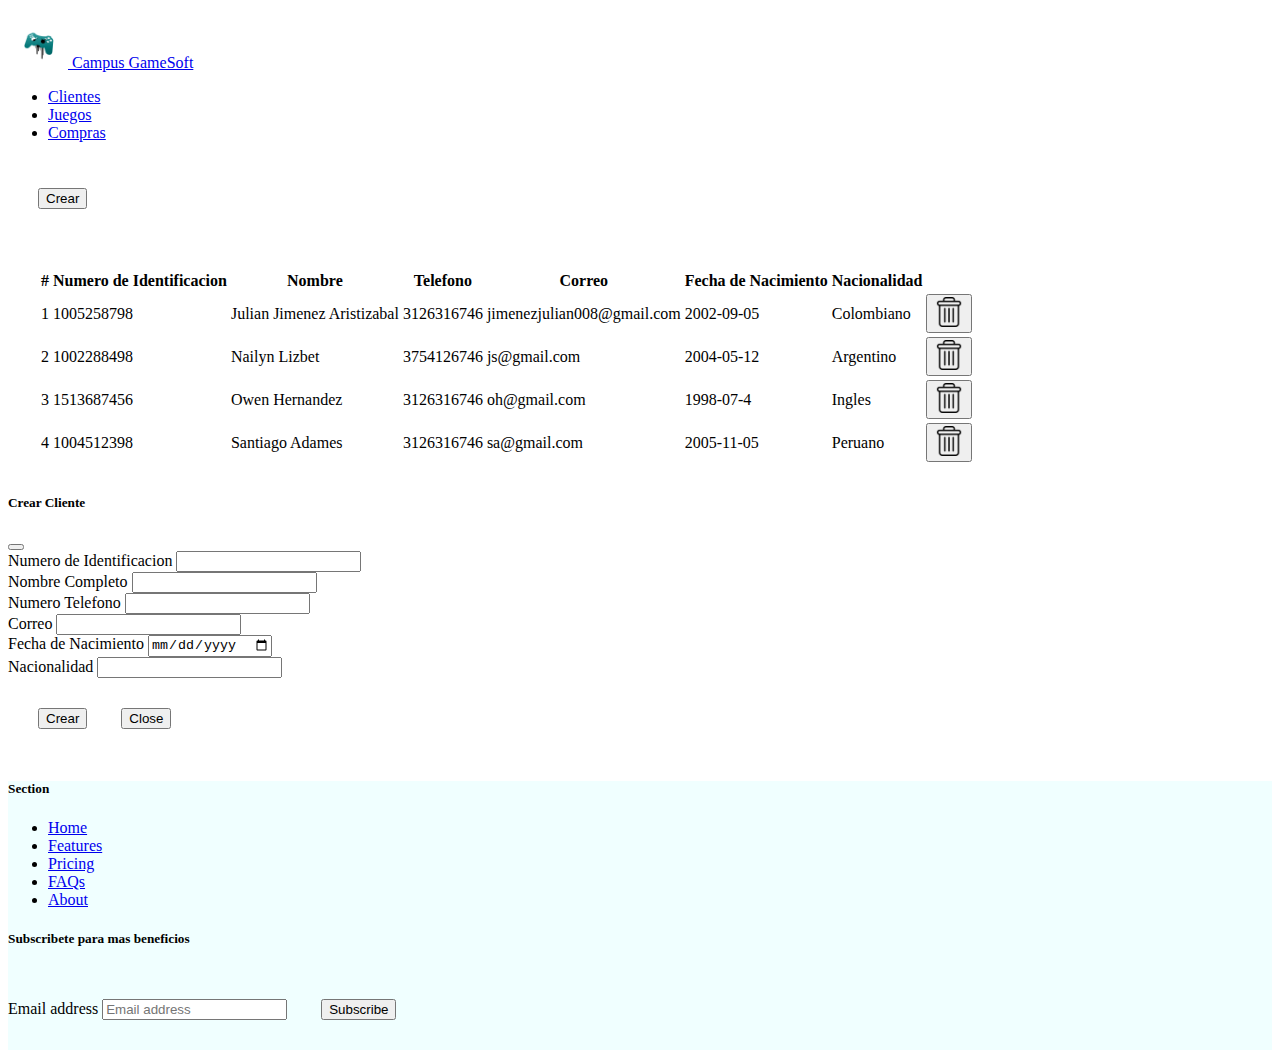
<file: clientes.html>
<!DOCTYPE html>
<html lang="en">
<head>
    <meta charset="UTF-8">
    <meta http-equiv="X-UA-Compatible" content="IE=edge">
    <meta name="viewport" content="width=device-width, initial-scale=1.0">
    <link href="https://cdn.jsdelivr.net/npm/bootstrap@5.3.0/dist/css/bootstrap.min.css" rel="stylesheet" integrity="sha384-9ndCyUaIbzAi2FUVXJi0CjmCapSmO7SnpJef0486qhLnuZ2cdeRhO02iuK6FUUVM" crossorigin="anonymous">
    <script src="https://cdn.jsdelivr.net/npm/@popperjs/core@2.11.8/dist/umd/popper.min.js" integrity="sha384-I7E8VVD/ismYTF4hNIPjVp/Zjvgyol6VFvRkX/vR+Vc4jQkC+hVqc2pM8ODewa9r" crossorigin="anonymous"></script>
<script src="https://cdn.jsdelivr.net/npm/bootstrap@5.3.0/dist/js/bootstrap.min.js" integrity="sha384-fbbOQedDUMZZ5KreZpsbe1LCZPVmfTnH7ois6mU1QK+m14rQ1l2bGBq41eYeM/fS" crossorigin="anonymous"></script>
<link rel="stylesheet" href="style.css">
    <title>Campus GameSoft/Clientes</title>
</head>
<body background="https://cloudfront-us-east-1.images.arcpublishing.com/infobae/25FCOYGKIJF4ZLVWEOSZOCZ5MY.jpg">
    
    <nav class="navbar bg-body-tertiary">
        <div class="container-fluid">
            <a class="navbar-brand" href="./index.html">
              <img src="./img/control.png" alt="Logo" width="60" height="60" class="d-inline-block align-text-top">
              Campus GameSoft
            </a>
            <ul class="nav justify-content-end">
              <li class="nav-item">
                <a class="nav-link active" aria-current="page" href="./clientes.html">Clientes</a>
              </li>
              <li class="nav-item">
                <a class="nav-link" href="./juegos.html">Juegos</a>
              </li>
              <li class="nav-item">
                <a class="nav-link" href="./compra.html">Compras</a>
              </li>
          </ul>
        </div>
      </nav>
      <button type="button" class="btn btn-outline-success" data-bs-toggle="offcanvas" data-bs-target="#offcanvasRight" aria-controls="offcanvasRight" >Crear</button>
        <div class="overflow-x-auto tablaa">
            <table class="table" id="mitabla">
                <thead>
                <tr>
                    <th scope="col">#</th>
                    <th scope="col">Numero de Identificacion</th>
                    <th scope="col">Nombre</th>
                    <th scope="col">Telefono</th>
                    <th scope="col">Correo</th>
                    <th scope="col">Fecha de Nacimiento</th>
                    <th scope="col">Nacionalidad</th>
                    <th scope="col"></th>
                </tr>
                </thead>
                <tbody>
                <tr>
                    <td>1</td>
                    <td>1005258798</td>
                    <td>Julian Jimenez Aristizabal</td>
                    <td>3126316746</td>
                    <td>jimenezjulian008@gmail.com</td>
                    <td>2002-09-05</td>
                    <td>Colombiano</td>
                    <td></button><button type="button" class="btn btn-danger" onclick="deleteFila(this)"><img src="/img/eliminar.png" width="30" height="30"></button>
                    </td>
                </tr>
                <tr>
                    <td>2</td>
                    <td>1002288498</td>
                    <td>Nailyn Lizbet</td>
                    <td>3754126746</td>
                    <td>js@gmail.com</td>
                    <td>2004-05-12</td>
                    <td>Argentino</td>
                    <td></button><button type="button" class="btn btn-danger" onclick="deleteFila(this)"><img src="/img/eliminar.png" width="30" height="30"></button>
                    </td>
                </tr>
                <tr>
                    <td>3</td>
                    <td>1513687456</td>
                    <td>Owen Hernandez</td>
                    <td>3126316746</td>
                    <td>oh@gmail.com</td>
                    <td>1998-07-4</td>
                    <td>Ingles</td>
                    <td></button><button type="button" class="btn btn-danger" onclick="deleteFila(this)"><img src="/img/eliminar.png" width="30" height="30"></button>
                    </td>
                </tr>
                <tr>
                    <td>4</td>
                    <td>1004512398</td>
                    <td>Santiago Adames</td>
                    <td>3126316746</td>
                    <td>sa@gmail.com</td>
                    <td>2005-11-05</td>
                    <td>Peruano</td>
                    <td></button><button type="button" class="btn btn-danger" onclick="deleteFila(this)"><img src="/img/eliminar.png" width="30" height="30"></button>
                    </td>
                </tr>
                </tbody>
            </table>
        </div>

        <div class="offcanvas offcanvas-end" tabindex="-1" id="offcanvasRight" aria-labelledby="offcanvasRightLabel">
            <div class="offcanvas-header">
              <h5 class="offcanvas-title" id="offcanvasRightLabel">Crear Cliente</h5>
              <button type="button" class="btn-close" data-bs-dismiss="offcanvas" aria-label="Close"></button>
            </div>
            <div class="offcanvas-body">
                <form>
                    <div class="mb-3">
                      <label for="exampleInputEmail1" class="form-label">Numero de Identificacion</label>
                      <input type="number" class="form-control" id="cedula" aria-describedby="emailHelp" required>
                    </div>
                    <div class="mb-3">
                      <label for="exampleInputPassword1" class="form-label">Nombre Completo</label>
                      <input type="text" class="form-control" id="nombre" required>
                    </div>
                    <div class="mb-3">
                        <label for="exampleInputEmail1" class="form-label">Numero Telefono</label>
                        <input type="number" class="form-control" id="telefono" aria-describedby="emailHelp" required>
                    </div>
                    <div class="mb-3">
                        <label for="exampleInputPassword1" class="form-label">Correo</label>
                        <input type="email" class="form-control" id="correo" required>
                    </div>
                    <div class="mb-3">
                        <label for="exampleInputEmail1" class="form-label">Fecha de Nacimiento</label>
                        <input type="date" class="form-control" id="fechnac" aria-describedby="emailHelp" required>
                    </div>
                    <div class="mb-3">
                        <label for="exampleInputPassword1" class="form-label">Nacionalidad</label>
                        <input type="text" class="form-control" id="nacionalidad" required>
                    </div>

                    <button type="button" class="btn btn-primary btn-success" id="crear">Crear</button>
                    <button type="button" class="btn btn-secondary btn-danger" data-bs-dismiss="offcanvas">Close</button>
                  </form>
            </div>
          </div>
          <div class="container">
            <footer class="py-5">
              <div class="row">
                <div class="col-6 col-md-2 mb-3">
                  <h5>Section</h5>
                  <ul class="nav flex-column">
                    <li class="nav-item mb-2"><a href="#" class="nav-link p-0 text-muted">Home</a></li>
                    <li class="nav-item mb-2"><a href="#" class="nav-link p-0 text-muted">Features</a></li>
                    <li class="nav-item mb-2"><a href="#" class="nav-link p-0 text-muted">Pricing</a></li>
                    <li class="nav-item mb-2"><a href="#" class="nav-link p-0 text-muted">FAQs</a></li>
                    <li class="nav-item mb-2"><a href="#" class="nav-link p-0 text-muted">About</a></li>
                  </ul>
                </div>
                <div class="col-md-5 offset-md-1 mb-3">
                  <form>
                    <h5>Subscribete para mas beneficios</h5>
                    <div class="d-flex flex-column flex-sm-row w-100 gap-2">
                      <label for="newsletter1" class="visually-hidden">Email address</label>
                      <input id="newsletter1" type="text" class="form-control" placeholder="Email address">
                      <button class="btn btn-primary" type="button">Subscribe</button>
                    </div>
                  </form>
                </div>
              </div>
            </footer>
          </div>
          <script src="./clientes.js"></script>
    <script src="https://cdn.jsdelivr.net/npm/bootstrap@5.3.0/dist/js/bootstrap.bundle.min.js"></script>
</body>
</html>
</file>
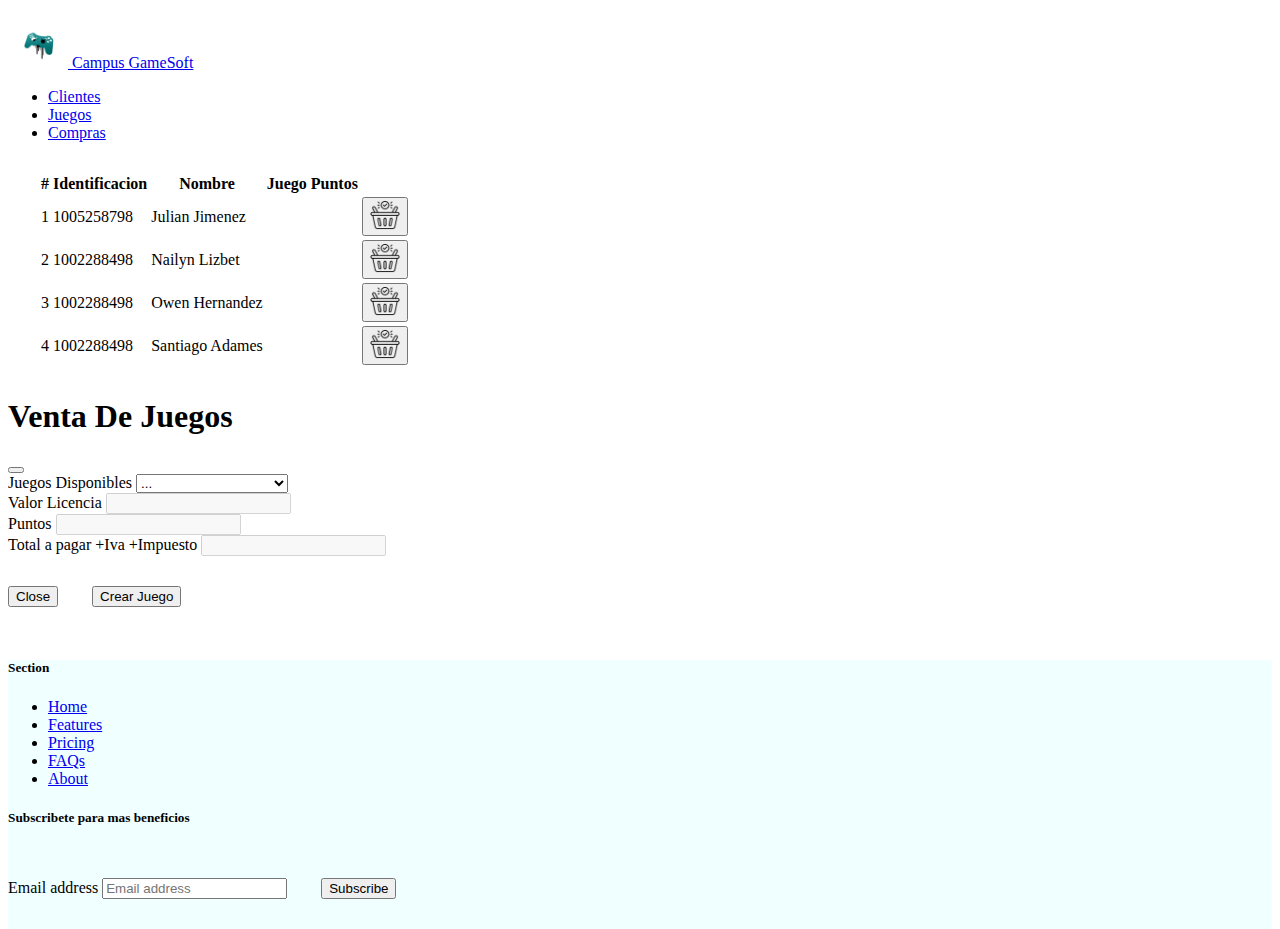
<file: compra.html>
<!DOCTYPE html>
<html lang="en">
<head>
    <meta charset="UTF-8">
    <meta http-equiv="X-UA-Compatible" content="IE=edge">
    <meta name="viewport" content="width=device-width, initial-scale=1.0">
    <link href="https://cdn.jsdelivr.net/npm/bootstrap@5.3.0/dist/css/bootstrap.min.css" rel="stylesheet" integrity="sha384-9ndCyUaIbzAi2FUVXJi0CjmCapSmO7SnpJef0486qhLnuZ2cdeRhO02iuK6FUUVM" crossorigin="anonymous">
    <script src="https://cdn.jsdelivr.net/npm/@popperjs/core@2.11.8/dist/umd/popper.min.js" integrity="sha384-I7E8VVD/ismYTF4hNIPjVp/Zjvgyol6VFvRkX/vR+Vc4jQkC+hVqc2pM8ODewa9r" crossorigin="anonymous"></script>
<script src="https://cdn.jsdelivr.net/npm/bootstrap@5.3.0/dist/js/bootstrap.min.js" integrity="sha384-fbbOQedDUMZZ5KreZpsbe1LCZPVmfTnH7ois6mU1QK+m14rQ1l2bGBq41eYeM/fS" crossorigin="anonymous"></script>
<link rel="stylesheet" href="/style.css">
    <title>Campus GameSoft/Compras</title>
</head>
<body background="https://cloudfront-us-east-1.images.arcpublishing.com/infobae/25FCOYGKIJF4ZLVWEOSZOCZ5MY.jpg">
    <nav class="navbar bg-body-tertiary">
        <div class="container-fluid">
            <a class="navbar-brand" href="./index.html">
              <img src="./img/control.png" alt="Logo" width="60" height="60" class="d-inline-block align-text-top">
              Campus GameSoft
            </a>
            <ul class="nav justify-content-end">
              <li class="nav-item">
                <a class="nav-link active" aria-current="page" href="./clientes.html">Clientes</a>
              </li>
              <li class="nav-item">
                <a class="nav-link" href="./juegos.html">Juegos</a>
              </li>
              <li class="nav-item">
                <a class="nav-link" href="./compra.html">Compras</a>
              </li>
          </ul>
        </div>
      </nav>
      <div class="overflow-x-auto tablaa">
        <table class="table" id="mitabla">
            <thead>
            <tr>
                <th scope="col">#</th>
                <th scope="col">Identificacion</th>
                <th scope="col">Nombre</th>
                <th scope="col">Juego</th>
                <th scope="col">Puntos</th>
                <th scope="col"></th>
            </tr>
            </thead>
            <tbody>
            <tr>
                <td>1</td>
                <td>1005258798</td>
                <td>Julian Jimenez</td>
                <td></td>
                <td></td>
                <td><button type="button" class="btn btn-success" data-bs-toggle="modal" data-bs-target="#exampleModal" onclick="abrirformulario(1)"><img src="/img/cesta-de-mano.png" width="30" height="30"></button>
                </td>
            </tr>
            <tr>
                <td>2</td>
                <td>1002288498</td>
                <td>Nailyn Lizbet</td>
                <td></td>
                <td></td>
                <td><button type="button" class="btn btn-success" data-bs-toggle="modal" data-bs-target="#exampleModal" onclick="abrirformulario(2)"><img src="/img/cesta-de-mano.png" width="30" height="30"></button>
                </td>
            </tr>
            <tr>
                <td>3</td>
                <td>1002288498</td>
                <td>Owen Hernandez</td>
                <td></td>
                <td></td>
                <td><button type="button" class="btn btn-success" data-bs-toggle="modal" data-bs-target="#exampleModal" onclick="abrirformulario(3)"><img src="/img/cesta-de-mano.png" width="30" height="30"></button>
                </td>
            </tr>
            <tr>
                <td>4</td>
                <td>1002288498</td>
                <td>Santiago Adames</td>
                <td></td>
                <td></td>
                <td><button type="button" class="btn btn-success" data-bs-toggle="modal" data-bs-target="#exampleModal" onclick="abrirformulario(4)"><img src="/img/cesta-de-mano.png" width="30" height="30"></button>
                </td>
            </tr>
            </tbody>
        </table>
    </div>

    <div class="modal fade" id="exampleModal" tabindex="-1" aria-labelledby="exampleModalLabel" aria-hidden="true">
        <div class="modal-dialog">
          <div class="modal-content">
            <div class="modal-header">
              <h1 class="modal-title fs-5" id="exampleModalLabel">Venta De Juegos</h1>
              <button type="button" class="btn-close" data-bs-dismiss="modal" aria-label="Close"></button>
            </div>
            <div class="modal-body" id="formulario">
                  <div class="mb-3">
                    <label for="exampleInputPassword1" class="form-label">Juegos Disponibles</label>
                    <select class="form-select" aria-label="Default select example" id="juegosdisp" onchange="actuprecio(),actualizarPuntos()">
                        <option selected>...</option>
                        <option value="God of War Ragnarök" data-puntos="150" data-precio="339900">God of War Ragnarök</option>
                        <option value="Marvel's Spider-Man" data-puntos="100" data-precio="135900">Marvel's Spider-Man</option>
                      </select>
                  </div>
                  <div class="mb-3">
                      <label for="exampleInputEmail1" class="form-label">Valor Licencia</label>
                      <input type="text" class="form-control" id="valorjuego" aria-describedby="emailHelp" disabled>
                  </div>
                  <div class="mb-3">
                    <label for="exampleInputEmail1" class="form-label">Puntos</label>
                    <input type="text" class="form-control" id="puntosjuego" aria-describedby="emailHelp" disabled>
                </div>
                <div class="mb-3">
                    <label for="exampleInputEmail1" class="form-label">Total a pagar +Iva +Impuesto</label>
                    <input type="text" class="form-control" id="precioiva" aria-describedby="emailHelp" disabled>
                </div>
            </div>
            <div class="modal-footer">
              <button type="button" class="btn btn-secondary" data-bs-dismiss="modal">Close</button>
              <button type="button" class="btn btn-primary" id="crear" onclick="actualizardatos()">Crear Juego</button>
            </div>
          </div>
        </div>
      </div>
      <div class="container">
        <footer class="py-5">
          <div class="row">
            <div class="col-6 col-md-2 mb-3">
              <h5>Section</h5>
              <ul class="nav flex-column">
                <li class="nav-item mb-2"><a href="#" class="nav-link p-0 text-muted">Home</a></li>
                <li class="nav-item mb-2"><a href="#" class="nav-link p-0 text-muted">Features</a></li>
                <li class="nav-item mb-2"><a href="#" class="nav-link p-0 text-muted">Pricing</a></li>
                <li class="nav-item mb-2"><a href="#" class="nav-link p-0 text-muted">FAQs</a></li>
                <li class="nav-item mb-2"><a href="#" class="nav-link p-0 text-muted">About</a></li>
              </ul>
            </div>
            <div class="col-md-5 offset-md-1 mb-3">
              <form>
                <h5>Subscribete para mas beneficios</h5>
                <div class="d-flex flex-column flex-sm-row w-100 gap-2">
                  <label for="newsletter1" class="visually-hidden">Email address</label>
                  <input id="newsletter1" type="text" class="form-control" placeholder="Email address">
                  <button class="btn btn-primary" type="button">Subscribe</button>
                </div>
              </form>
            </div>
          </div>
        </footer>
      </div>
      <script src="./compras.js"></script>
    <script src="https://cdn.jsdelivr.net/npm/bootstrap@5.3.0/dist/js/bootstrap.bundle.min.js"></script>
</body>
</html>
</file>
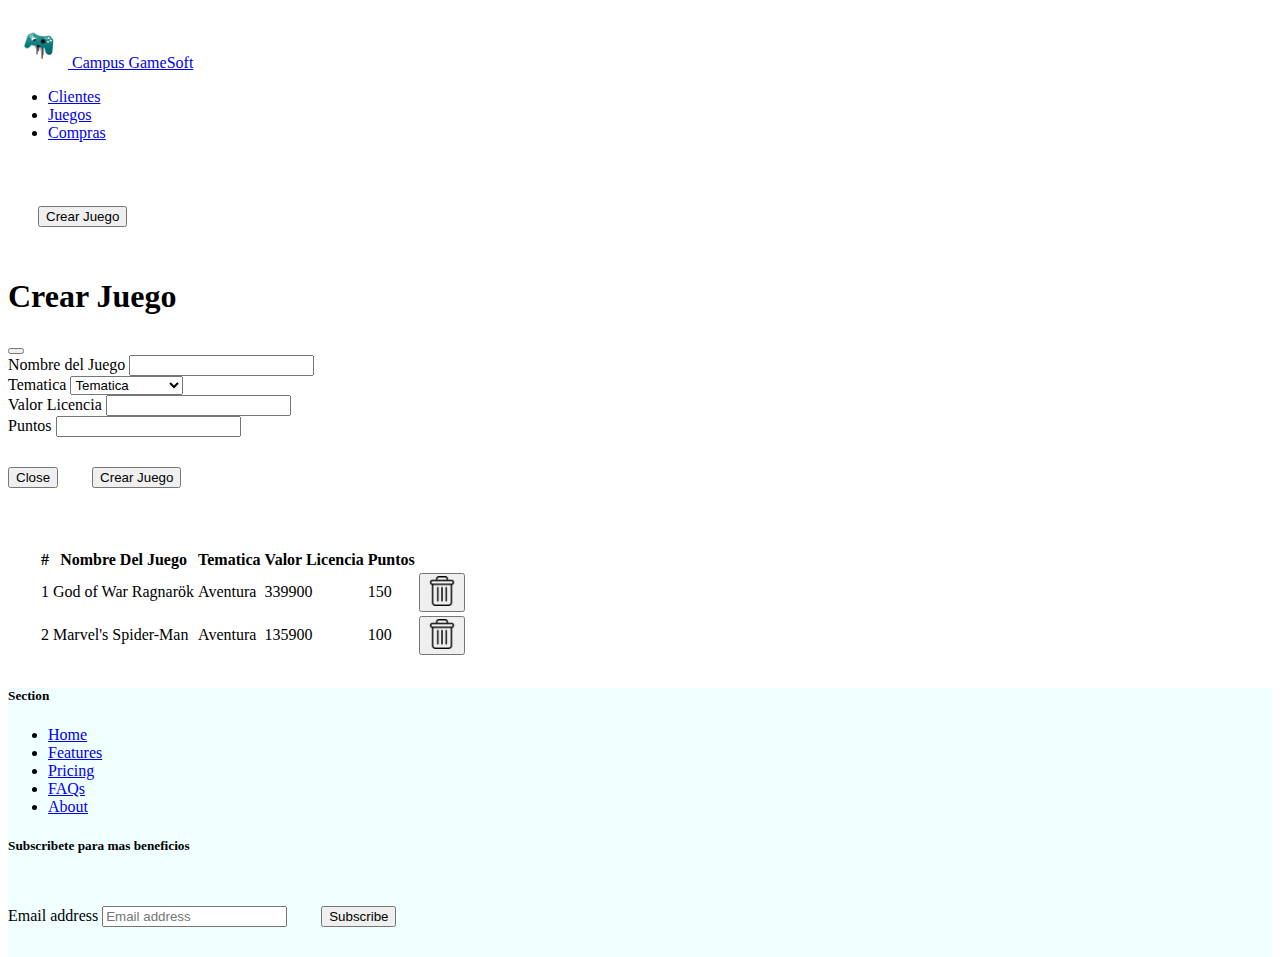
<file: juegos.html>
<!DOCTYPE html>
<html lang="en">
<head>
    <meta charset="UTF-8">
    <meta http-equiv="X-UA-Compatible" content="IE=edge">
    <meta name="viewport" content="width=device-width, initial-scale=1.0">
    <link href="https://cdn.jsdelivr.net/npm/bootstrap@5.3.0/dist/css/bootstrap.min.css" rel="stylesheet" integrity="sha384-9ndCyUaIbzAi2FUVXJi0CjmCapSmO7SnpJef0486qhLnuZ2cdeRhO02iuK6FUUVM" crossorigin="anonymous">
    <script src="https://cdn.jsdelivr.net/npm/@popperjs/core@2.11.8/dist/umd/popper.min.js" integrity="sha384-I7E8VVD/ismYTF4hNIPjVp/Zjvgyol6VFvRkX/vR+Vc4jQkC+hVqc2pM8ODewa9r" crossorigin="anonymous"></script>
<script src="https://cdn.jsdelivr.net/npm/bootstrap@5.3.0/dist/js/bootstrap.min.js" integrity="sha384-fbbOQedDUMZZ5KreZpsbe1LCZPVmfTnH7ois6mU1QK+m14rQ1l2bGBq41eYeM/fS" crossorigin="anonymous"></script>
<link rel="stylesheet" href="/style.css">
    <title>Campus GameSoft/Juegos</title>
</head>
<body background="https://cloudfront-us-east-1.images.arcpublishing.com/infobae/25FCOYGKIJF4ZLVWEOSZOCZ5MY.jpg">
    <nav class="navbar bg-body-tertiary">
        <div class="container-fluid">
            <a class="navbar-brand" href="./index.html">
              <img src="./img/control.png" alt="Logo" width="60" height="60" class="d-inline-block align-text-top">
              Campus GameSoft
            </a>
            <ul class="nav justify-content-end">
              <li class="nav-item">
                <a class="nav-link active" aria-current="page" href="./clientes.html">Clientes</a>
              </li>
              <li class="nav-item">
                <a class="nav-link" href="./juegos.html">Juegos</a>
              </li>
              <li class="nav-item">
                <a class="nav-link" href="./compra.html">Compras</a>
              </li>
          </ul>
        </div>
      </nav>
<br>
      <button type="button" class="btn btn-primary" data-bs-toggle="modal" data-bs-target="#exampleModal">Crear Juego</button>
      
      <div class="modal fade" id="exampleModal" tabindex="-1" aria-labelledby="exampleModalLabel" aria-hidden="true">
        <div class="modal-dialog">
          <div class="modal-content">
            <div class="modal-header">
              <h1 class="modal-title fs-5" id="exampleModalLabel">Crear Juego</h1>
              <button type="button" class="btn-close" data-bs-dismiss="modal" aria-label="Close"></button>
            </div>
            <div class="modal-body">
                <div class="mb-3">
                    <label for="exampleInputEmail1" class="form-label" >Nombre del Juego</label>
                    <input type="text" class="form-control" id="nombrejuego" aria-describedby="emailHelp" required>
                  </div>
                  <div class="mb-3">
                    <label for="exampleInputPassword1" class="form-label">Tematica</label>
                    <select class="form-select" aria-label="Default select example" id="tematica">
                        <option selected>Tematica</option>
                        <option value="Aventura">Aventura</option>
                        <option value="Ciencia Ficcion">Ciencia Ficcion</option>
                        <option value="Fantasia">Fantasia</option>
                        <option value="Terror">Terror</option>
                      </select>
                  </div>
                  <div class="mb-3">
                      <label for="exampleInputEmail1" class="form-label">Valor Licencia</label>
                      <input type="number" class="form-control" id="valorjuego" aria-describedby="emailHelp" required>
                  </div>
                  <div class="mb-3">
                    <label for="exampleInputEmail1" class="form-label">Puntos</label>
                    <input type="number" class="form-control" id="puntosjuego" aria-describedby="emailHelp" required>
                </div>
            </div>
            <div class="modal-footer">
              <button type="button" class="btn btn-secondary" data-bs-dismiss="modal">Close</button>
              <button type="button" class="btn btn-primary" id="crear">Crear Juego</button>
            </div>
          </div>
        </div>
      </div>
      
        <div class="overflow-x-auto tablaa">
            <table class="table" id="mitabla">
                <thead>
                <tr>
                    <th scope="col">#</th>
                    <th scope="col">Nombre Del Juego</th>
                    <th scope="col">Tematica</th>
                    <th scope="col">Valor Licencia</th>
                    <th scope="col">Puntos</th>
                    <th scope="col"></th>
                </tr>
                </thead>
                <tbody>
                <tr>
                    <td>1</td>
                    <td>God of War Ragnarök</td>
                    <td>Aventura</td>
                    <td>339900</td>
                    <td>150</td>
                    <td><button type="button" class="btn btn-danger" onclick="deleteFila(this)"><img src="/img/eliminar.png" width="30" height="30"></button></td>
                </tr>
                <tr>
                    <td>2</td>
                    <td>Marvel's Spider-Man</td>
                    <td>Aventura</td>
                    <td>135900</td>
                    <td>100</td>
                    <td><button type="button" class="btn btn-danger" onclick="deleteFila(this)"><img src="/img/eliminar.png" width="30" height="30"></button></td>
                </tr>
                </tbody>
            </table>
        </div>
        <div class="container">
            <footer class="py-5">
              <div class="row">
                <div class="col-6 col-md-2 mb-3">
                  <h5>Section</h5>
                  <ul class="nav flex-column">
                    <li class="nav-item mb-2"><a href="#" class="nav-link p-0 text-muted">Home</a></li>
                    <li class="nav-item mb-2"><a href="#" class="nav-link p-0 text-muted">Features</a></li>
                    <li class="nav-item mb-2"><a href="#" class="nav-link p-0 text-muted">Pricing</a></li>
                    <li class="nav-item mb-2"><a href="#" class="nav-link p-0 text-muted">FAQs</a></li>
                    <li class="nav-item mb-2"><a href="#" class="nav-link p-0 text-muted">About</a></li>
                  </ul>
                </div>
                <div class="col-md-5 offset-md-1 mb-3">
                  <form>
                    <h5>Subscribete para mas beneficios</h5>
                    <div class="d-flex flex-column flex-sm-row w-100 gap-2">
                      <label for="newsletter1" class="visually-hidden">Email address</label>
                      <input id="newsletter1" type="text" class="form-control" placeholder="Email address">
                      <button class="btn btn-primary" type="button">Subscribe</button>
                    </div>
                  </form>
                </div>
              </div>
            </footer>
          </div>
    <script src="./juegos.js"></script>
    <script src="https://cdn.jsdelivr.net/npm/bootstrap@5.3.0/dist/js/bootstrap.bundle.min.js"></script>
</body>
</html>
</file>
<file: style.css>
.tablaa{
    margin: 30px;
}

.btn-outline-success{
    margin: 30px;
}
.btn-primary{
    margin: 30px;
}
body{
    margin-bottom: 0;
    background-repeat: no-repeat;
    background-size: cover;
    background-position: initial;
}

.slide{
    width:1000px;
    margin: 15% auto;
}
.container{
    background-color: azure;
    
}
</file>
